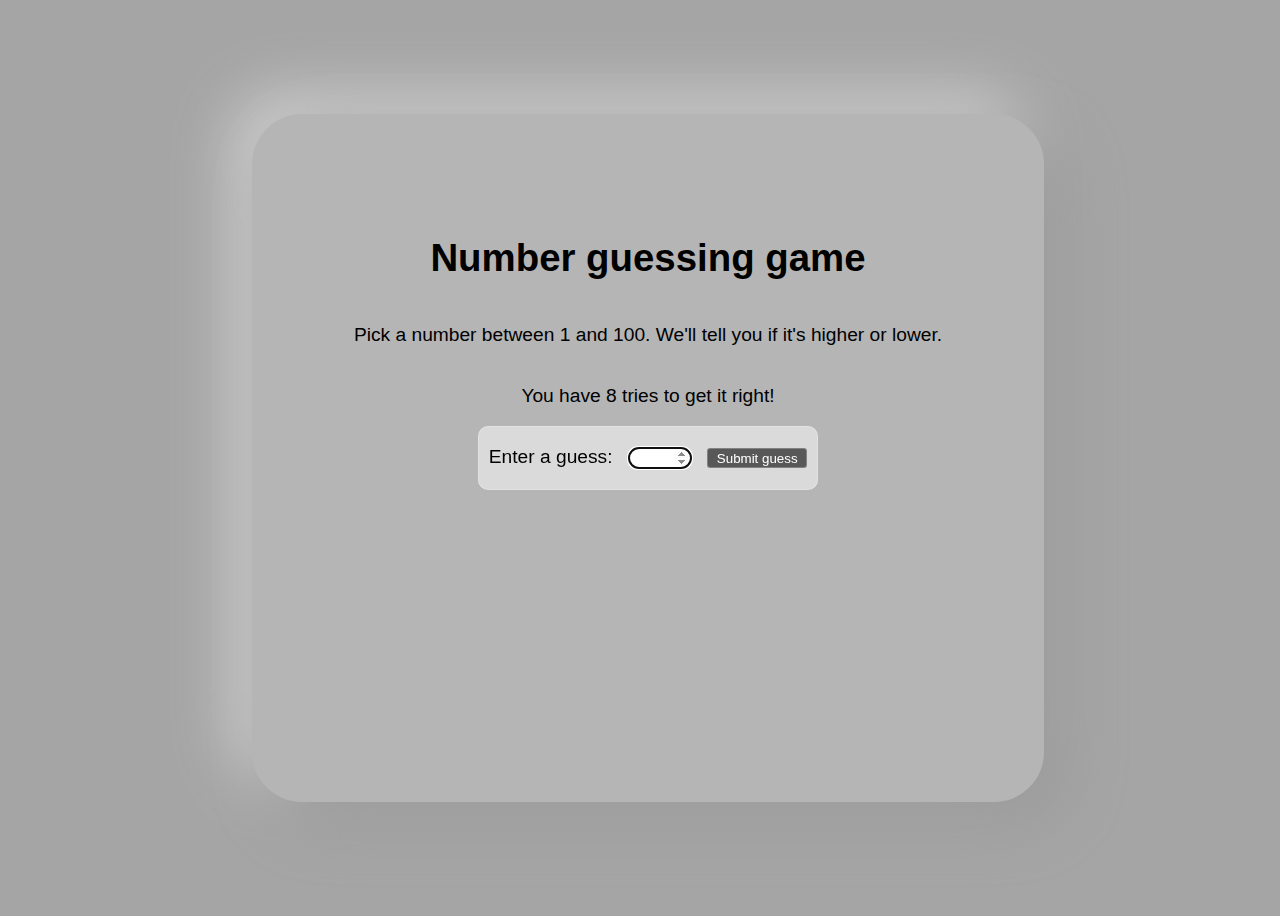
<file: z -My Projects/Learning JS/number-guessing-game-start.html>
<!DOCTYPE html>
<html lang="en-US">
  <head>
    <meta charset="utf-8">

    <title>Number guessing game</title>

    <style>

      .guessSubmit{
        width: 100px;
        height: 20px;
        background: rgb(88, 88, 88);
        -webkit-backdrop-filter: blur(17px);
        backdrop-filter: blur(17px);
        border: 1px solid rgba(255,255,255,0.25);
        color: white;
        border-radius: 3px;
      }

      .buttons {
        visibility: hidden;
        display: flex;
        justify-content: space-around;
      }

      .buttons button {
        width: 150px;
        height: 30px;
        background: green;
        -webkit-box-shadow:0px 0px 10px 0px green;
        -moz-box-shadow: 0px 0px 10px 0px green;
        box-shadow: 0px 0px 10px 0px green;
        -webkit-backdrop-filter: blur(17px);
        backdrop-filter: blur(17px);
        border: 1px solid rgba(255,255,255,0.25);
        margin: 20px;
        color: white;
        position: relative;
        overflow: hidden;
        font-size: 14px;
        letter-spacing: 1px;
        font-weight: 500;
        text-transform: uppercase;
        transition: all 0.3s ease;
        cursor: pointer;
        border: 0;
        display: flex;
        align-items: center;
        justify-content: center;
        border-radius: 3px;
      }

      .buttons button:before, .buttons button:after {
        content: "";
        position: absolute;
        width: 0;
        height: 2px;
        background-color: white;
        transition: all 0.3s cubic-bezier(0.35, 0.1, 0.25, 1);
      }

      .buttons button:before {
        right: 0;
        top: 0;
        transition: all 0.5s cubic-bezier(0.35, 0.1, 0.25, 1);
      }

      .buttons button:after {
        left: 0;
        bottom: 0;
      }

      .buttons button span {
        width: 100%;
        height: 100%;
        position: absolute;
        left: 0;
        top: 0;
        margin: 0;
        padding: 0;
        z-index: 1;
      }

      .buttons button span:before, .buttons button span:after {
        content: "";
        position: absolute;
        width: 2px;
        height: 0;
        background-color: white;
        transition: all 0.3s cubic-bezier(0.35, 0.1, 0.25, 1);
      }

      .buttons button span:before {
        right: 0;
        top: 0;
        transition: all 0.5s cubic-bezier(0.35, 0.1, 0.25, 1);
      }

      .buttons button span:after {
        left: 0;
        bottom: 0;
      }

      .buttons button p {
        padding: 0;
        margin: 0;
        transition: all 0.4s cubic-bezier(0.35, 0.1, 0.25, 1);
        position: absolute;
        width: 100%;
        height: 100%;
      }

      .buttons button p:before, .buttons button p:after {
        position: absolute;
        width: 100%;
        transition: all 0.4s cubic-bezier(0.35, 0.1, 0.25, 1);
        z-index: 1;
        left: 0;
      }

      .buttons button p:before {
        content: attr(data-title);
        top: 50%;
        transform: translateY(-50%);
      }

      .buttons button p:after {
        content: attr(data-text);
        top: 150%;
        color: white;
      }

      .buttons button:hover:before, .buttons button:hover:after {
        width: 100%;
      }

      .buttons button:hover span {
        z-index: 1;
      }

      .buttons button:hover span:before, .buttons button:hover span:after {
        height: 100%;
      }

      .buttons button:hover p:before {
        top: -50%;
        transform: rotate(5deg);
      }

      .buttons button:hover p:after {
        top: 50%;
        transform: translateY(-50%);
      }

      .buttons button.start {
        background-color: white;
        box-shadow: 0px 5px 10px -10px rgba(0, 0, 0, 0.2);
        transition: all 0.2s ease;
      }

      .buttons button.start p:before {
        top: -50%;
        transform: rotate(5deg);
      }

      .buttons button.start p:after {
        color: white;
        transition: all 0s ease;
        content: attr(data-start);
        top: 50%;
        transform: translateY(-50%);
        animation: start 0.3s ease;
        animation-fill-mode: forwards;
      }

      @keyframes start {
        from {
          top: -50%;
        }
      }

      .buttons button.start:hover:before, .buttons button.start:hover:after {
        display: none;
      }

      .buttons button.start:hover span {
        display: none;
      }

      .buttons button:active {
        outline: none;
        border: none;
      }

      .buttons button:focus {
        outline: 0;
      }

      html {
        width: 100vw;
        font-family: sans-serif;
        font-size: 1.2rem ;
        background-color: rgb(165, 165, 165);
      }

      .sectioncontain {
        width: 100vw;
        height: 100vh;
        justify-content: center;
        align-items: center;
        display: flex;
      }

      .contain {
        display: flex;
        flex-direction: column;
        align-items: center;
        justify-content: center;
        align-items: center;
        text-align: center;
        max-width: 5rem;
        min-width: 600px;
        margin: 0 auto;
        padding: 5rem;
        justify-content: center;
        border-radius: 50px;
          background: #b5b5b5;
          box-shadow:  20px 20px 60px #9a9a9a,
          -20px -20px 60px #d0d0d0;
      }

      .form{
        z-index: 1;
        position: relative;
        text-align: center;
        color: rgb(0, 0, 0);
        border-radius: 10px;
        padding: 10px;
        background: rgba(255,255,255,0.5);
        -webkit-backdrop-filter: blur(17px);
        backdrop-filter: blur(17px);
        border: 1px solid rgba(255,255,255,0.25);
      }

      .form input[type="number"] {
        height: 18px;
        border-radius: 10px;
        padding-left: 10px;
        width: 50px;
        margin: 10px;
        border: 1px solid rgba(255,255,255,0.25);
      }

      .lastResult {
        display: flex;
        justify-content: space-around;
        width: auto;
        height: 20px;
        -webkit-backdrop-filter: blur(17px);
        backdrop-filter: blur(17px);
        border: 1px solid rgba(255,255,255,0.25);
        margin: 30px;
        color: white;
        position: relative;
        overflow: hidden;
        font-size: 14px;
        letter-spacing: 1px;
        font-weight: 500;
        text-transform: uppercase;
        transition: all 0.3s ease;
        border: 0;
        display: flex;
        align-items: center;
        border-radius: 3px;
        text-align: center;
        color: white;
        padding: 10px;
      }

      #lastResultRed {
        background-color: red;
        border-radius: 10px;
        -webkit-box-shadow:0px 0px 10px 0px red;
        -moz-box-shadow: 0px 0px 10px 0px red;
        box-shadow: 0px 0px 10px 0px red;
      }
      #lastResultGreen {
        background-color: green;
        border-radius: 10px;
        -webkit-box-shadow:0px 0px 10px 0px green;
        -moz-box-shadow: 0px 0px 10px 0px green;
        box-shadow: 0px 0px 10px 0px green;
      }

      .guesses {
        visibility: hidden;
        text-align: left;
        min-width: 560px;
        color: rgb(0, 0, 0);
        margin-top: 25px;
        border-radius: 10px;
        background: rgba(255,255,255,0.5);
        -webkit-backdrop-filter: blur(17px);
        backdrop-filter: blur(17px);
        border: 1px solid rgba(255,255,255,0.25);
        transition: all 0.3s ease;
      }

    </style>
  </head>

  <body>

    <div class="sectioncontain">
      <div>


  <div id= "contain" class="contain">
    <h1>Number guessing game</h1>

    <p>Pick a number between 1 and 100. We'll tell you if it's higher or lower.</p>
    <p class="triesP">You have <span id="tries">8</span> tries to get it right!</p>
    <div class="form">
      <label for="guessField">Enter a guess: </label>
      <input type="number" min="1" max="100" required id="guessField" class="guessField">
      <input type="submit" value="Submit guess" class="guessSubmit">
    </div>

    <div class="resultParas">
        <p class="lastResult"></p>
        <p class="lowOrHi"></p>
    </div>
      <p class="guesses"></p>
    <div class="buttons">
      <button class="btn"><span></span><p data-start="good luck!" data-text="start!" data-title="new game"></p></button>
    </div>


  </div>
</div>

    <script>
      let randomNumber = Math.floor(Math.random() * 100) + 1;
      const guesses = document.querySelector(".guesses");
      const lastResult = document.querySelector(".lastResult");
      const lowOrHi = document.querySelector(".lowOrHi");
      const guessSubmit = document.querySelector(".guessSubmit");
      const guessField = document.querySelector(".guessField");
      const turncountpara = document.querySelector(".turncountpara");
      const resetButton = document.querySelector(".buttons");
      const triesP = document.querySelector(".triesP");
      const tries = document.querySelector("#triesP");
      let guessCount = 1;
      let getCon = document.getElementById("contain");
      guessField.focus();
      

      function checkGuess() {
        const userGuess = Number(guessField.value);
        if (guessCount === 1) {
          guesses.textContent = "Previous guesses:";
          guesses.style.fontSize = "150%";
          guesses.style.padding = "10px";
          guesses.style.visibility = "visible";
        }

        guesses.textContent = `${guesses.textContent} ${userGuess}`;

        if (userGuess === randomNumber) {
          lastResult.textContent = "Congratulations! You got it right!";
          lastResult.id = "lastResultGreen";
          lowOrHi.textContent = "";
          triesP.style.visibility = "hidden";
          setGameOver();
        } else if (guessCount === 7) {
          triesP.textContent = 'Last Try!';
        } else if (guessCount === 8) {
          lastResult.textContent = "!!!GAME OVER!!!";
          lowOrHi.textContent = "";
          triesP.textContent = "";
          setGameOver();
        } else {
          triesP.innerHTML = `You have ${8-guessCount} tries to get it right!`;
          lastResult.textContent = "Wrong!";
          lastResult.id = "lastResultRed";
        if (userGuess < randomNumber) {
          lowOrHi.textContent = "Last guess was too low!";
        } else if (userGuess > randomNumber) {
          lowOrHi.textContent = "Last guess was too high!";
          }
        }

        guessCount++;
        
        guessField.value = "";
        guessField.focus();
      }

    guessSubmit.addEventListener('click', checkGuess);
    guessField.addEventListener('keyup', function(event) {
        if (event.key === 'Enter') {
          if (guessCount <= 10) {
            checkGuess();
          }
        }
    });

    function setGameOver() {
      guessField.disabled = true;
      guessSubmit.disabled = true;
      guessSubmit.style.backgroundColor = "#d0d0d0";
      resetButton.style.visibility = "visible";
      resetButton.addEventListener("click", btn);
      guessField.addEventListener('keyup', function(event) {
        if (event.key === 'Enter') {
          event.preventDefault();
        }
      });
    }

    function resetGame() {
      guessCount = 1;
      const resetParas = document.querySelectorAll(".resultParas p");
      for (const resetPara of resetParas) {
        resetPara.textContent = "";
      }
      guessField.disabled = false;
      guessSubmit.disabled = false;
      guessSubmit.style.backgroundColor = 'rgb(88, 88, 88';
      resetButton.style.visibility = "hidden";
      guessField.value = "";
      guessField.focus();
      lastResult.style.backgroundColor = "";
      lastResult.id = "";
      guesses.style.fontSize = "100%";
      guesses.style.padding = "0px";
      guesses.style.boxShadow = "none";
      guesses.style.visibility = "hidden";
      triesP.innerHTML = 'You have 8 tries to get it right!';
      triesP.style.visibility = "visible";

      randomNumber = Math.floor(Math.random() * 100) + 1;
    }

    resetButton.addEventListener("click", resetGame);

    </script>
  </body>
</html>
</file>
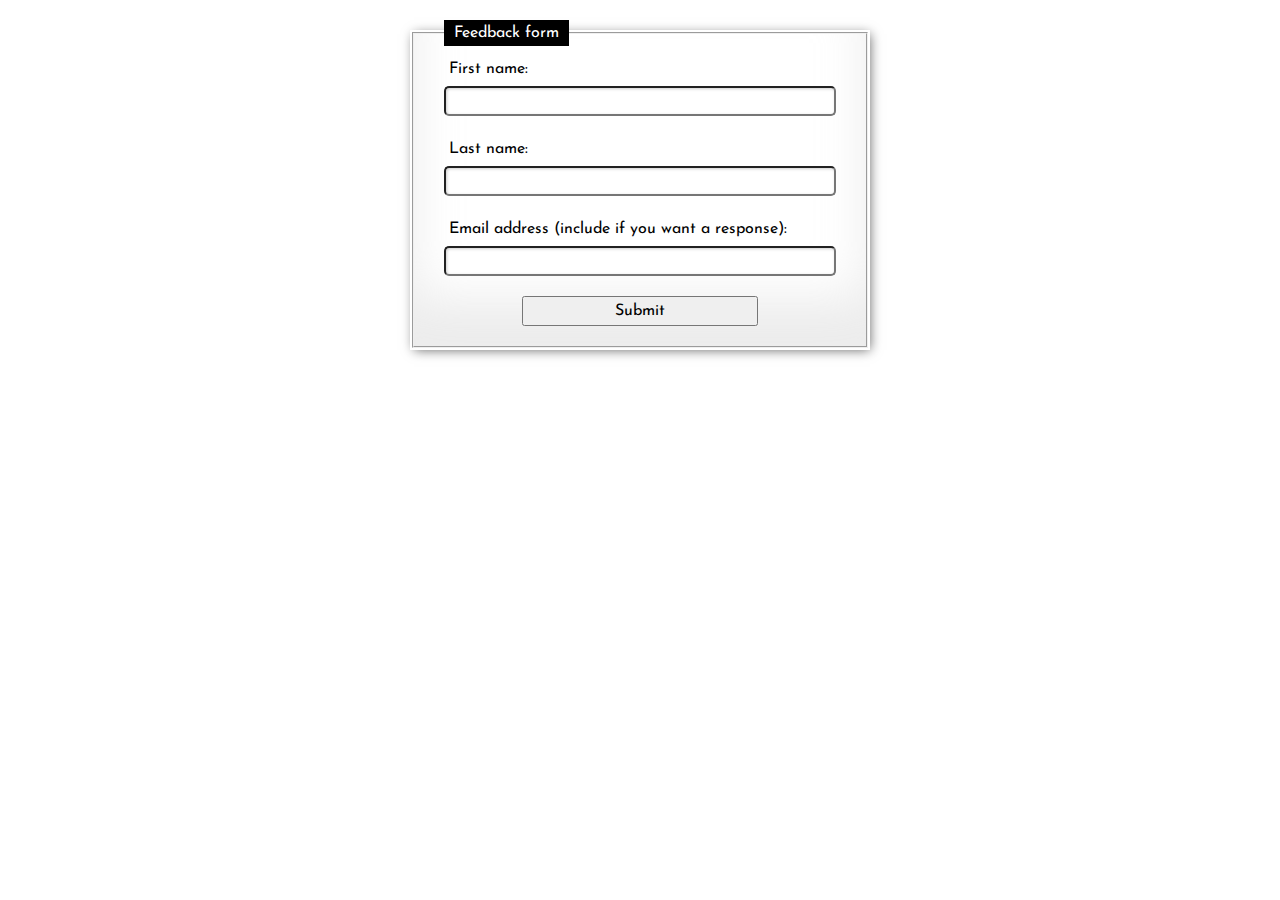
<file: html/forms/pseudo-classes/basic-required-optional.html>
<!DOCTYPE html>
<html lang="en-US">
  <head>
    <meta charset="utf-8">
    <meta name="viewport" content="width=device-width">
    <title>Basic :required and :optional demo</title>
    <link href="https://fonts.googleapis.com/css?family=Josefin+Sans&display=swap" rel="stylesheet">
    <style>
      body {
        font-family: 'Josefin Sans', sans-serif;
        margin: 20px auto;
        max-width: 460px;
      }

      fieldset {
        padding: 10px 30px 0;
        box-shadow:
        inset 0 -3em 3em rgba(203, 203, 203, 0.358),
        0 0 0 2px white,
        0.1em 0.1em 0.7em rgba(0, 0, 0, 0.6);
      }

      legend {
        color: white;
        background: black;
        padding: 5px 10px;
      }

      fieldset > div {
        margin-bottom: 20px;
      }

      button, label, input {
        display: block;
        font-family: inherit;
        font-size: 100%;
        padding: 0;
        margin: 0;
        box-sizing: border-box;
        width: 100%;
        padding: 5px;
        height: 30px;
      }

      input {
        box-shadow: inset 1px 1px 3px #ccc;
        border-radius: 5px;
      }

      input:hover, input:focus {
        background-color: #eee;
      }

      input:required {
        border: 1px solid charcoal;
      }

      input:optional {
        border: 1px solid charcoal;
      }

      button {
        width: 60%;
        margin: 0 auto;
      }
    </style>
  </head>

<body>
    <form>
      <fieldset>
        <legend>Feedback form</legend>
        <div>
          <label for="fname">First name: </label>
          <input id="fname" name="fname" type="text" required>
        </div>
        <div>
          <label for="lname">Last name: </label>
          <input id="lname" name="lname" type="text" required>
        </div>
        <div>
          <label for="email">Email address (include if you want a response): </label>
          <input id="email" name="email" type="email">
        </div>
        <div><button>Submit</button></div>
      </fieldset>
    </form>
</body>

</html>
</file>
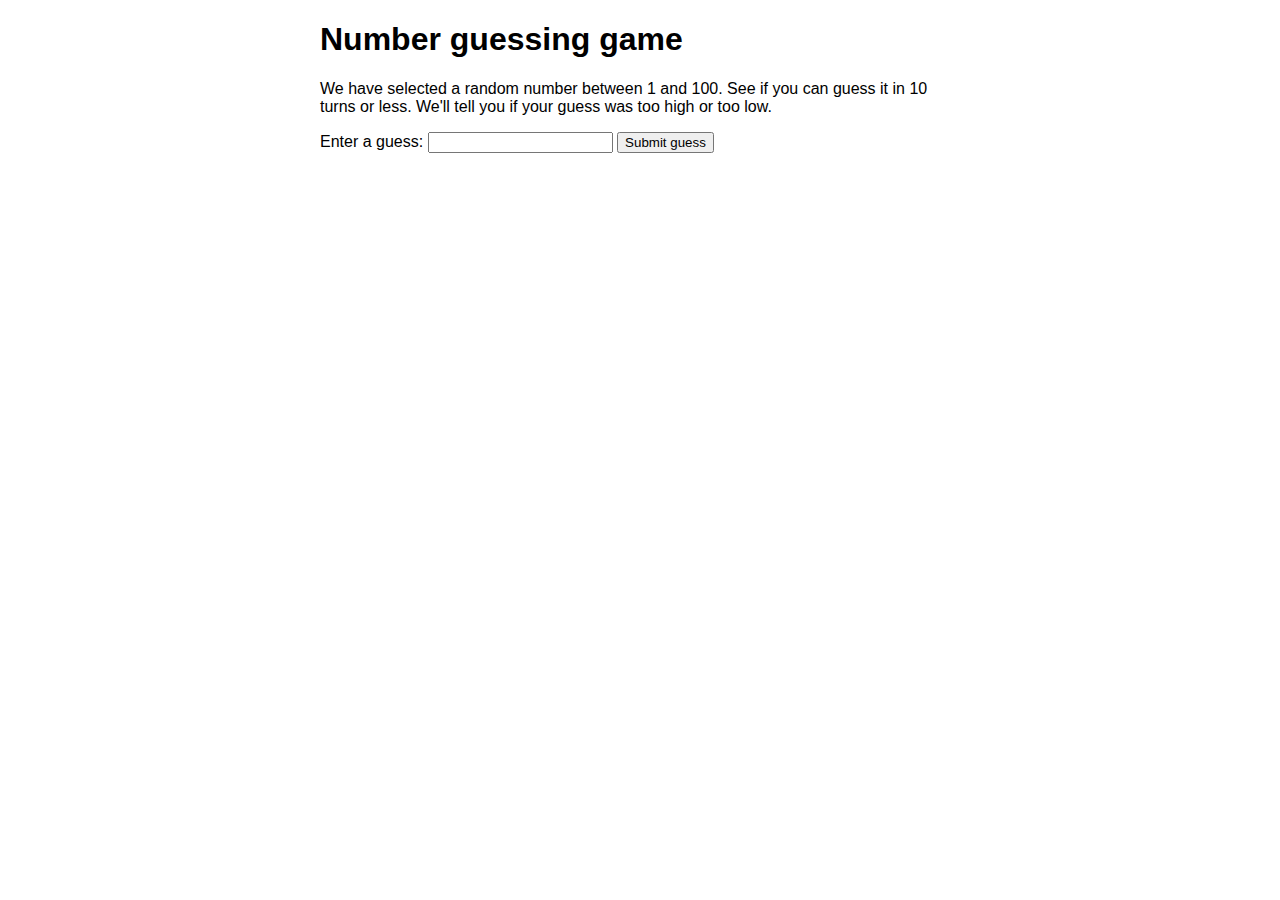
<file: javascript/introduction-to-js-1/first-splash/number-game-errors.htm>
<!DOCTYPE html>
<html lang="en-US">
  <head>
    <meta charset="utf-8">

    <title>Number guessing game</title>

    <style>
      html {
        font-family: sans-serif;
      }
      body {
        width: 50%;
        max-width: 800px;
        min-width: 480px;
        margin: 0 auto;
      }
      .lastResult {
        color: white;
        padding: 3px;
      }
    </style>
  </head>

  <body>
      <h1>Number guessing game</h1>

      <p>We have selected a random number between 1 and 100. See if you can guess it in 10 turns or less. We'll tell you if your guess was too high or too low.</p>

<div class="form">
  <label for="guessField">Enter a guess: </label>
  <input type="text" id="guessField" class="guessField">
  <input type="submit" value="Submit guess" class="guessSubmit">
</div>

<div class="resultParas">
  <p class="guesses"></p>
  <p class="lastResult"></p>
  <p class="lowOrHi"></p>
</div>

</body>

<script>
  let randomNumber = Math.floor(Math.random() * 100) + 1;

  const guesses = document.querySelector('.guesses');
  const lastResult = document.querySelector('.lastResult');
  const lowOrHi = document.querySelector('.lowOrHi');
  console.log(lowOrHi);
  const guessSubmit = document.querySelector('.guessSubmit');
  const guessField = document.querySelector('.guessField');

  let guessCount = 1;
  let resetButton;

  function checkGuess() {

    const userGuess = Number(guessField.value);
    if(guessCount === 1) {
      guesses.textContent = 'Previous guesses: ';
    }
    guesses.textContent += userGuess + ' ';

    if(userGuess === randomNumber) {
      lastResult.textContent = 'Congratulations! You got it right!';
      lastResult.style.backgroundColor = 'green';
      lowOrHi.textContent = '';
      setGameOver();
    } else if(guessCount === 10) {
      lastResult.textContent = '!!!GAME OVER!!!';
      setGameOver();
    } else {
      lastResult.textContent = 'Wrong!';
      lastResult.style.backgroundColor = 'red';
      if(userGuess < randomNumber) {
        lowOrHi.textContent = 'Last guess was too low!';
      } else if(userGuess > randomNumber) {
        lowOrHi.textContent = 'Last guess was too high!';
      }
    }

    guessCount++;
    guessField.value = '';
    guessField.focus();
  }
  guessSubmit.addEventListener('click', checkGuess);

  function setGameOver() {
	  guessField.disabled = true;
	  guessSubmit.disabled = true;
	  resetButton = document.createElement('button');
	  resetButton.textContent = 'Start new game';
	  document.body.appendChild(resetButton);
	  resetButton.addEventListener('click', resetGame);
  }

  function resetGame() {
	  guessCount = 1;

    const resetParas = document.querySelectorAll('.resultParas p');
    for (const resetPara of resetParas) {
      resetPara.textContent = '';
    }
	  resetButton.parentNode.removeChild(resetButton);

	  guessField.disabled = false;
	  guessSubmit.disabled = false;
	  guessField.value = '';
	  guessField.focus();

	  lastResult.style.backgroundColor = 'white';

	  randomNumber = Math.floor(Math.random()) + 1;
  }
</script>
</html>
</file>
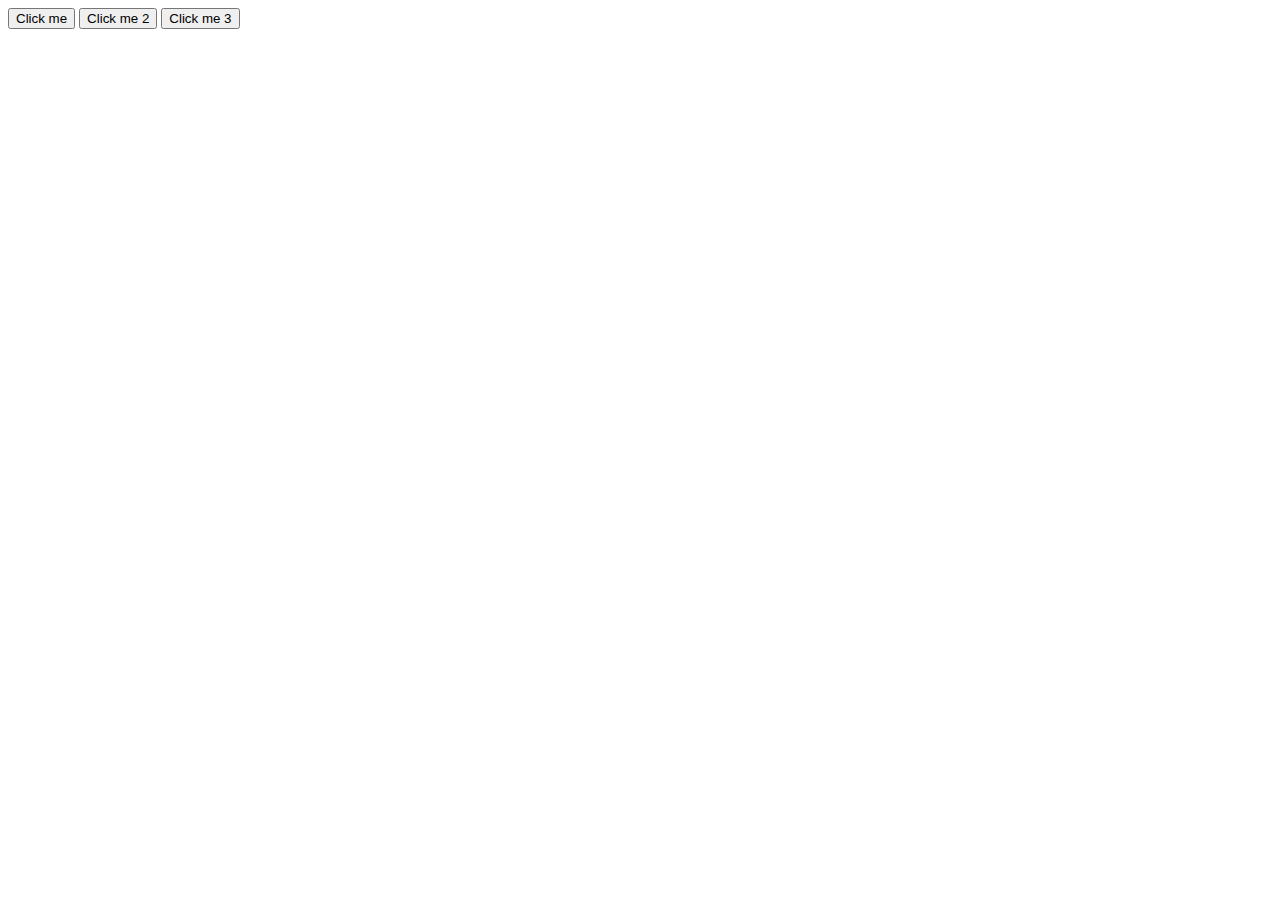
<file: javascript/introduction-to-js-1/what-is-js/apply-javascript.html>
<!DOCTYPE html>
<html lang="en-US">
  <head>
    <meta charset="utf-8">
    <meta name="viewport" content="width=device-width">
    <title>Apply JavaScript example</title>
    <script src="script.js" defer></script>
  </head>
  <body>
    <button class="button1">Click me</button>
    <button class="button2">Click me 2</button>
    <button class="button3">Click me 3</button>
  </body>
</html>
</file>
